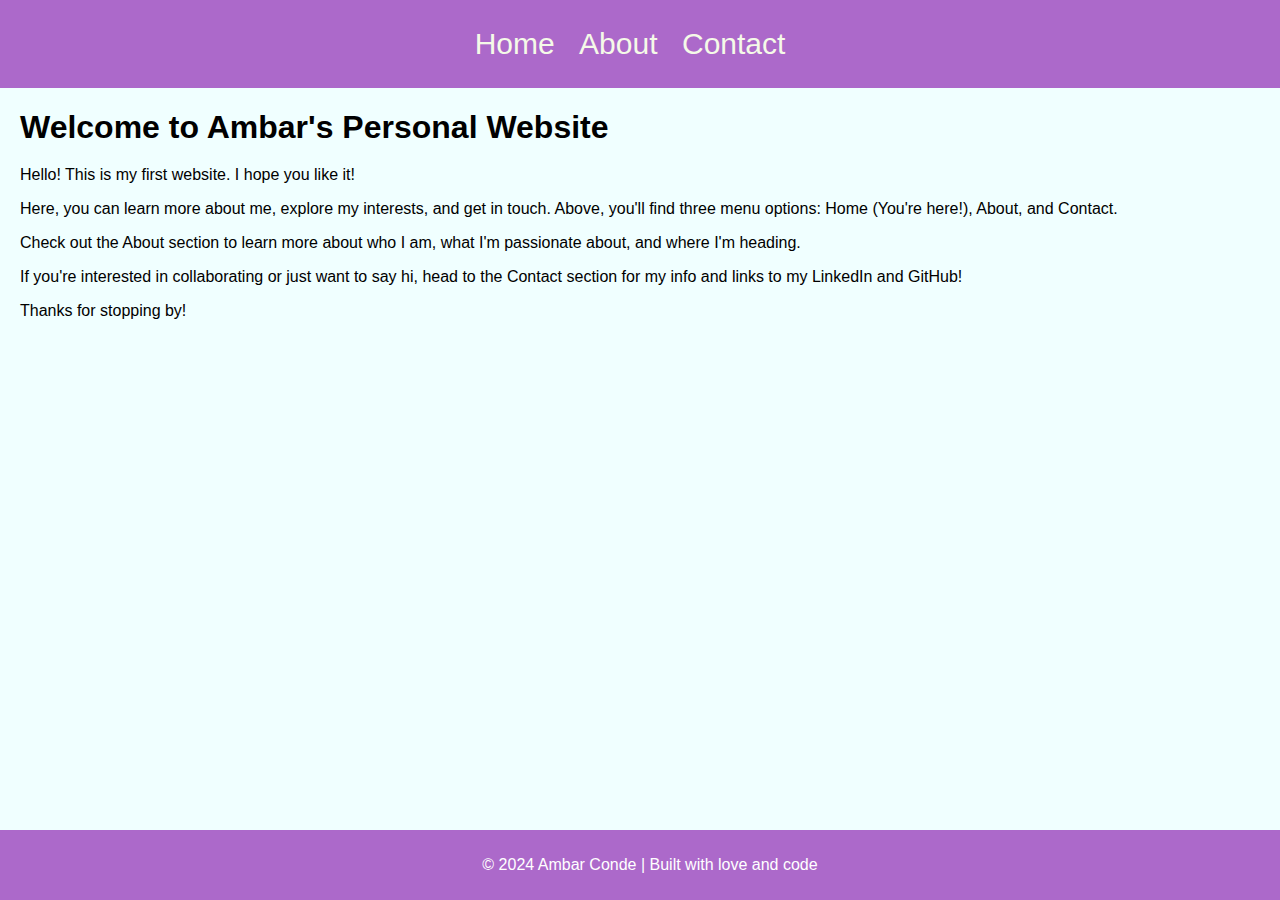
<file: index.html>
<!DOCTYPE html>
<html lang="en">
<head>
    <meta charset="UTF-8">
    <meta name="viewport" content="width=device-width, initial-scale=1.0">
    <title>Home</title>
    <link rel="stylesheet" href="style.css">
</head>
<body>
    <header>
        <nav>
            <ul>
                <li><a href="index.html">Home</a></li>
                <li><a href="about.html">About</a></li>
                <li><a href="contact.html">Contact</a></li>
            </ul>
        </nav>
    </header>

    <main class="content">
        <h1>Welcome to Ambar's Personal Website</h1>
        <p>Hello! This is my first website. I hope you like it!</p>
        <p>Here, you can learn more about me, explore my interests, and get in touch. Above, you'll find three menu options: Home (You're here!), About, and Contact.</p>
        <p>Check out the About section to learn more about who I am, what I'm passionate about, and where I'm heading.</p>
        <p>If you're interested in collaborating or just want to say hi, head to the Contact section for my info and links to my LinkedIn and GitHub!</p>
        <p>Thanks for stopping by!</p>
    </main>

    <footer>
        <p>&copy; 2024 Ambar Conde | Built with love and code</p>
    </footer>
</body>
</html>
</file>
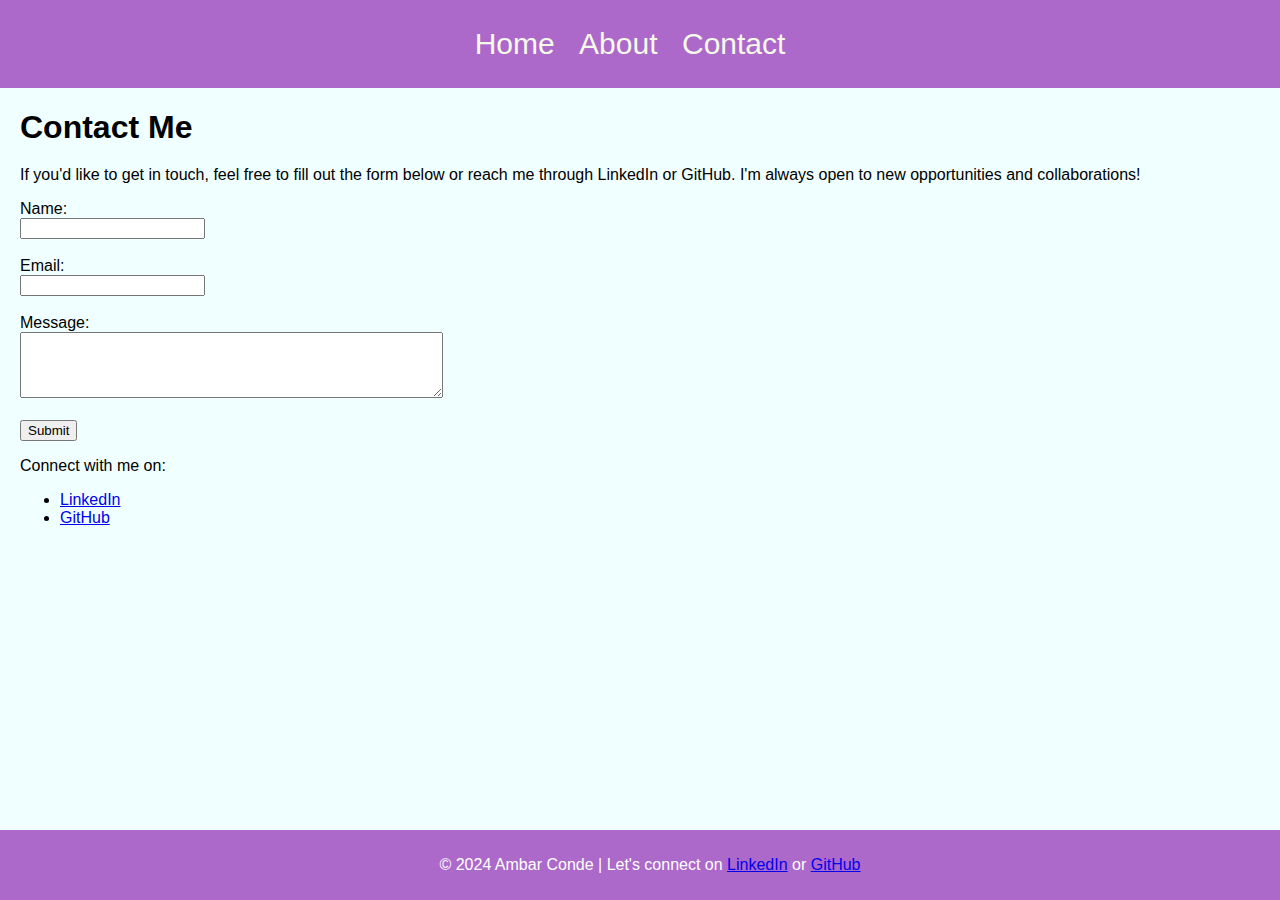
<file: contact.html>
<!DOCTYPE html>
<html lang="en">
<head>
    <meta charset="UTF-8">
    <meta name="viewport" content="width=device-width, initial-scale=1.0">
    <title>Contact</title>
    <link rel="stylesheet" href="style.css">
</head>
<body>
    <header>
        <nav>
            <ul>
                <li><a href="index.html">Home</a></li>
                <li><a href="about.html">About</a></li>
                <li><a href="contact.html">Contact</a></li>
            </ul>
        </nav>
    </header>

    <div class="content">
        <main>
            <h1>Contact Me</h1>
            <p>If you'd like to get in touch, feel free to fill out the form below or reach me through LinkedIn or GitHub. I'm always open to new opportunities and collaborations!</p>
            
            <form>
                <label for="name">Name:</label><br>
                <input type="text" id="name" name="name" required><br><br>
                <label for="email">Email:</label><br>
                <input type="email" id="email" name="email" required><br><br>
                <label for="message">Message:</label><br>
                <textarea id="message" name="message" rows="4" cols="50" required></textarea><br><br>
                <input type="submit" value="Submit">
            </form>

            <p>Connect with me on:</p>
            <ul>
                <li><a href="https://www.linkedin.com/in/ambar-conde-012345269/" target="_blank">LinkedIn</a></li>
                <li><a href="https://github.com/Ambar2803" target="_blank">GitHub</a></li>
            </ul>
        </main>
    </div>

    <footer>
        <p>&copy; 2024 Ambar Conde | Let's connect on <a href="https://www.linkedin.com/in/ambar-conde-012345269/" target="_blank">LinkedIn</a> or <a href="https://github.com/Ambar2803" target="_blank">GitHub</a></p>
    </footer>
</body>
</html>
</file>
<file: style.css>
body {
    font-family: Arial, sans-serif;
    margin: 0;
    padding: 0;
    background-color: azure;
}

header {
    background-color: #ac69ca;
    color: white;
    padding: 11px 0;
    text-align: center;
}

main h1 {
    margin-bottom: 20px;
    font-size: 32px;
}

.content {
    margin: 20px;
}

nav ul {
    list-style-type: none;
    padding: 0;
}

nav ul li {
    display: inline;
    margin-right: 20px;
}

nav ul li a {
    color: rgb(245, 250, 232);
    text-decoration: none;
    font-size: 30px;
}

footer {
    background-color: #ac69ca;
    color: white;
    text-align: center;
    padding: 10px;
    position: fixed;
    width: 100%;
    bottom: 0;
}
</file>
